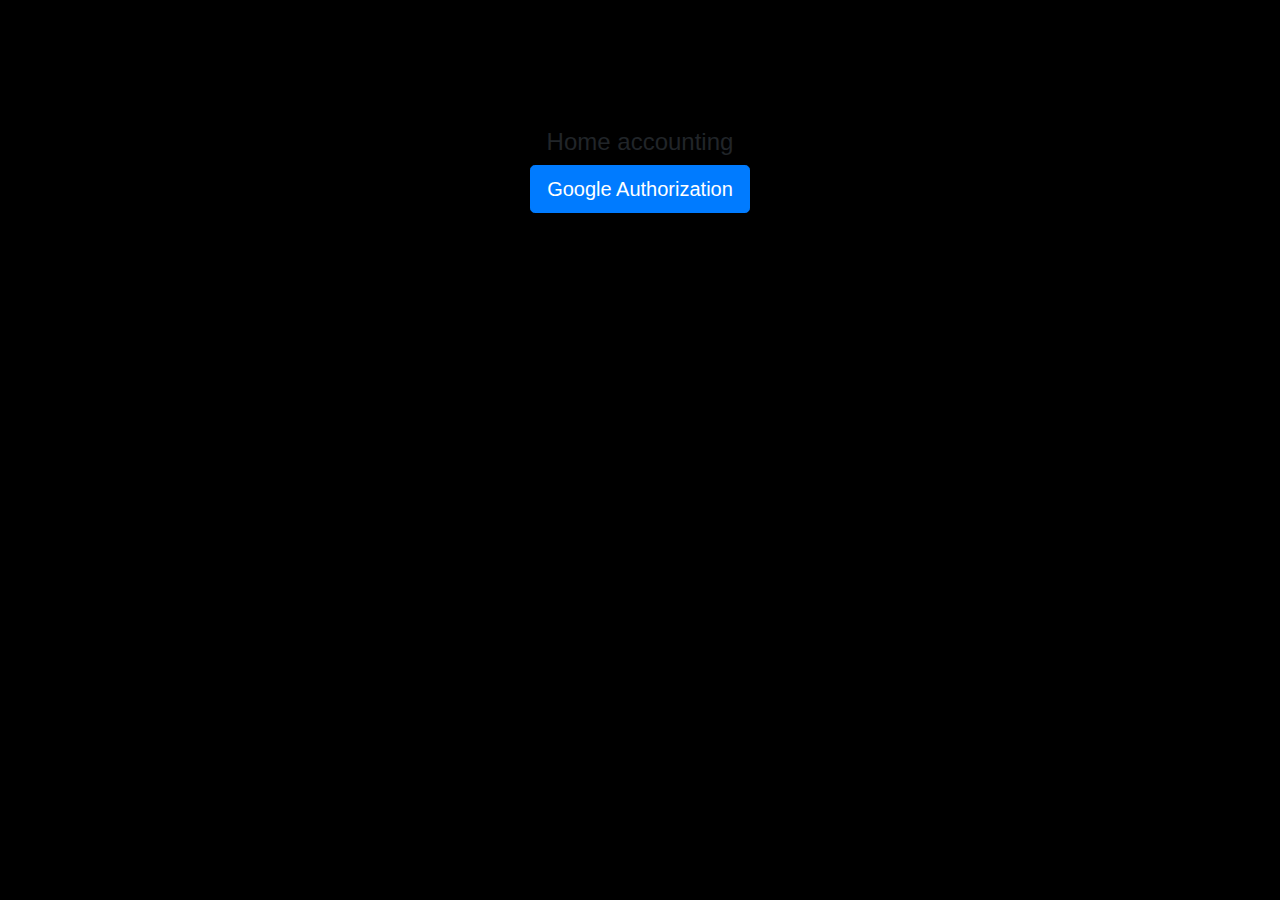
<file: src/main/resources/static/login.html>
<html lang="en">
<head>
    <meta charset="utf-8">
    <meta name="viewport" content="width=device-width, initial-scale=1, shrink-to-fit=no">

    <title>Google Authentication sample</title>

    <link rel="stylesheet" href="https://stackpath.bootstrapcdn.com/bootstrap/4.3.1/css/bootstrap.min.css" integrity="sha384-ggOyR0iXCbMQv3Xipma34MD+dH/1fQ784/j6cY/iJTQUOhcWr7x9JvoRxT2MZw1T" crossorigin="anonymous">
    <link rel="stylesheet" href="css/login.css">
    <script type="text/javascript" src="js/goto.js"></script>
</head>
<body>
<main role="main" class="container">
    <div class="starter-template">
        <h4>Home accounting</h4>
        <button type="button" class="btn btn-primary btn-lg" onclick="goToURL('oauth2/authorization/google');">Google Authorization</button>
    </div>
</main>

<script src="https://code.jquery.com/jquery-3.3.1.slim.min.js" integrity="sha384-q8i/X+965DzO0rT7abK41JStQIAqVgRVzpbzo5smXKp4YfRvH+8abtTE1Pi6jizo" crossorigin="anonymous"></script>
<script src="https://cdnjs.cloudflare.com/ajax/libs/popper.js/1.14.7/umd/popper.min.js" integrity="sha384-UO2eT0CpHqdSJQ6hJty5KVphtPhzWj9WO1clHTMGa3JDZwrnQq4sF86dIHNDz0W1" crossorigin="anonymous"></script>
<script src="https://stackpath.bootstrapcdn.com/bootstrap/4.3.1/js/bootstrap.min.js" integrity="sha384-JjSmVgyd0p3pXB1rRibZUAYoIIy6OrQ6VrjIEaFf/nJGzIxFDsf4x0xIM+B07jRM" crossorigin="anonymous"></script>
</body>
</html>
</file>
<file: src/main/resources/static/css/login.css>
body {
    padding-top: 5rem;
    height: 100vh;
    background-color: #000;
    background-image: url("https://images.unsplash.com/photo-1599082323832-2676eca28e86?q=80&w=1932&auto=format&fit=crop&ixlib=rb-4.0.3&ixid=M3wxMjA3fDB8MHxwaG90by1wYWdlfHx8fGVufDB8fHx8fA%3D%3D");
}
.starter-template {
    padding: 3rem 1.5rem;
    text-align: center;
}
</file>
